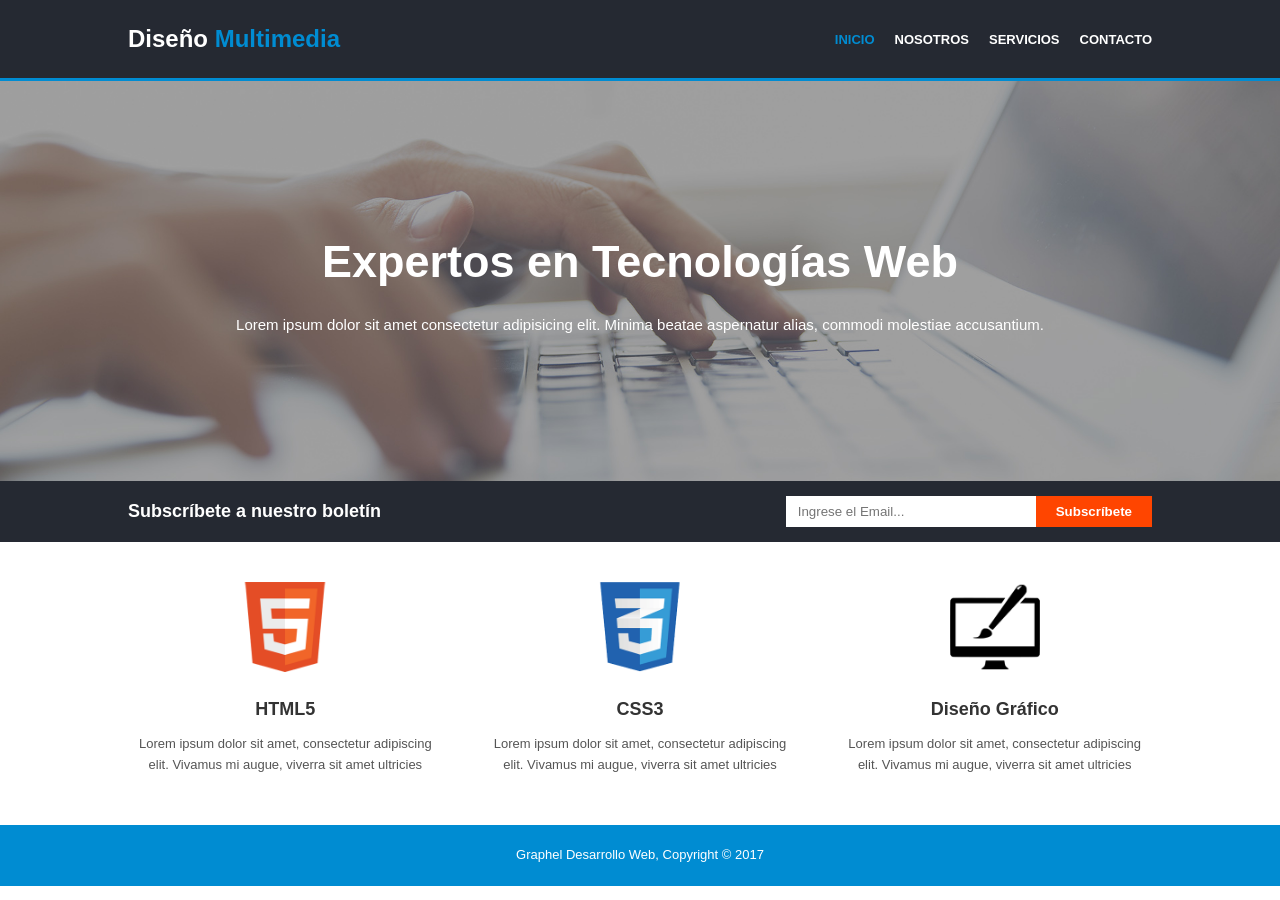
<file: index.html>
<!DOCTYPE html>
<html lang="es">
<head>
    <meta charset="UTF-8">
    <meta name="viewport" content="width=device-width, initial-scale=1.0">
    <title>Diseño Multimedia</title>
    <link rel="stylesheet" href="index.css">
</head>
<body>

    <header>
        <div class="contenedor header-flex">
            <div class="logo">
                <h1>Diseño <span class="celeste">Multimedia</span></h1>
            </div>
            <nav>
                <ul>
                    <li><a href="index.html" class="activo">INICIO</a></li>
                    <li><a href="nosotros.html">NOSOTROS</a></li>
                    <li><a href="servidores.html">SERVICIOS</a></li>
                    <li><a href="contacto.html">CONTACTO</a></li>
                </ul>
            </nav>
        </div>
    </header>

    <section id="hero">
        <div class="contenedor hero-content">
            <h2>Expertos en Tecnologías Web</h2>
            <p>Lorem ipsum dolor sit amet consectetur adipisicing elit. Minima beatae aspernatur alias, commodi molestiae accusantium.</p>
        </div>
    </section>

    <section id="boletin">
        <div class="contenedor boletin-flex">
            <h3>Subscríbete a nuestro boletín</h3>
            <form>
                <input type="email" placeholder="Ingrese el Email..." required>
                <button type="submit">Subscríbete</button>
            </form>
        </div>
    </section>

    
    <section id="cajas">
        <div class="contenedor cajas-flex">
            
            
            <div class="caja">
                <img src="images/logo_html.png" alt="HTML5">
                <h3>HTML5</h3>
                <p>Lorem ipsum dolor sit amet, consectetur adipiscing elit. Vivamus mi augue, viverra sit amet ultricies</p>
            </div>

            
            <div class="caja">
                <img src="images/logo_css.png" alt="CSS3">
                <h3>CSS3</h3>
                <p>Lorem ipsum dolor sit amet, consectetur adipiscing elit. Vivamus mi augue, viverra sit amet ultricies</p>
            </div>

            
            <div class="caja">
                <img src="images/logo_brush.png" alt="Diseño Gráfico">
                <h3>Diseño Gráfico</h3>
                <p>Lorem ipsum dolor sit amet, consectetur adipiscing elit. Vivamus mi augue, viverra sit amet ultricies</p>
            </div>

        </div>
    </section>

    <footer>
        <div class="contenedor">
            <p>Graphel Desarrollo Web, Copyright &copy; 2017</p>
        </div>
    </footer>

</body>
</html>
</file>
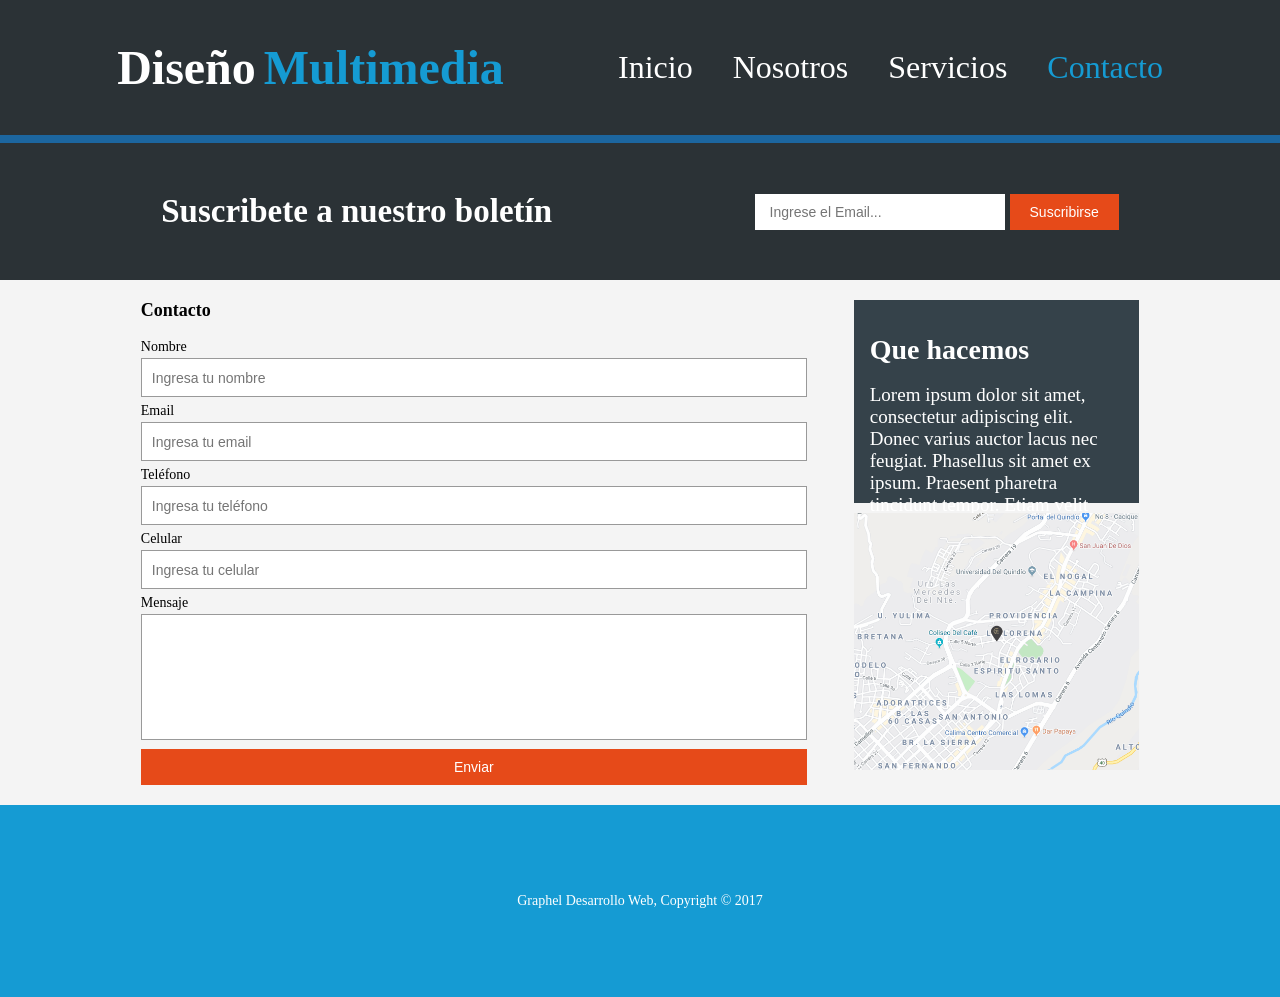
<file: contacto.html>
<!DOCTYPE html>
<html lang="es">
<head>
    <meta charset="UTF-8">
    <meta name="viewport" content="width=device-width, initial-scale=1.0">
    <title>Contacto</title>

    <link rel="stylesheet" href="contacto.css">
</head>

<body>
   <header class="encabezado">
        <div class="titulo">
            <h1>Diseño</h1>
            <h1 class="titulo2">Multimedia</h1>
        </div>
<nav class="navegacion">
    <a href="/index.html">Inicio</a>
    <a href="/nosotros.html">Nosotros</a>
    <a href="servidores.html">Servicios</a>
    <a href="/contacto.html" " class="destacado">Contacto</a>
</nav>
    </header>


   <div class="suscribete">
        <div class="suscribete-texto">
            <h2>Suscribete a nuestro boletín</h2>
        </div>
        <div class="btn-suscribirse">
            <input type="text" placeholder="Ingrese el Email...">
            <button>Suscribirse</button>
        </div>
    </div>


    <main class="contenedor contenido">

        <section class="formulario">

            <h2>Contacto</h2>

            <form>

                <label for="nombre">Nombre</label>
                <input
                    type="text"
                    id="nombre"
                    placeholder="Ingresa tu nombre"
                >

                <label for="email">Email</label>
                <input
                    type="email"
                    id="email"
                    placeholder="Ingresa tu email"
                >

                <label for="telefono">Teléfono</label>
                <input
                    type="text"
                    id="telefono"
                    placeholder="Ingresa tu teléfono"
                >

                <label for="celular">Celular</label>
                <input
                    type="text"
                    id="celular"
                    placeholder="Ingresa tu celular"
                >

                <label for="mensaje">Mensaje</label>
                <textarea
                    id="mensaje"
                    placeholder=""
                ></textarea>

                <button type="submit" class="boton-enviar">
                    Enviar
                </button>

            </form>

        </section>

        <aside class="lateral">

            <div class="caja-info">

                <h2>Que hacemos</h2>

                <p>
                    Lorem ipsum dolor sit amet, consectetur adipiscing elit.
                    Donec varius auctor lacus nec feugiat. Phasellus sit amet
                    ex ipsum. Praesent pharetra tincidunt tempor. Etiam velit
                    eros, dapibus eget porta in, lacinia et magna
                </p>

            </div>

            <div class="mapa">
                <img
                    src="images/mapaGoogle.png"
                    alt="Mapa"
                >
            </div>

        </aside>

    </main>

    <footer class="footer">
        Graphel Desarrollo Web, Copyright © 2017
    </footer>

</body>
</html>
</file>
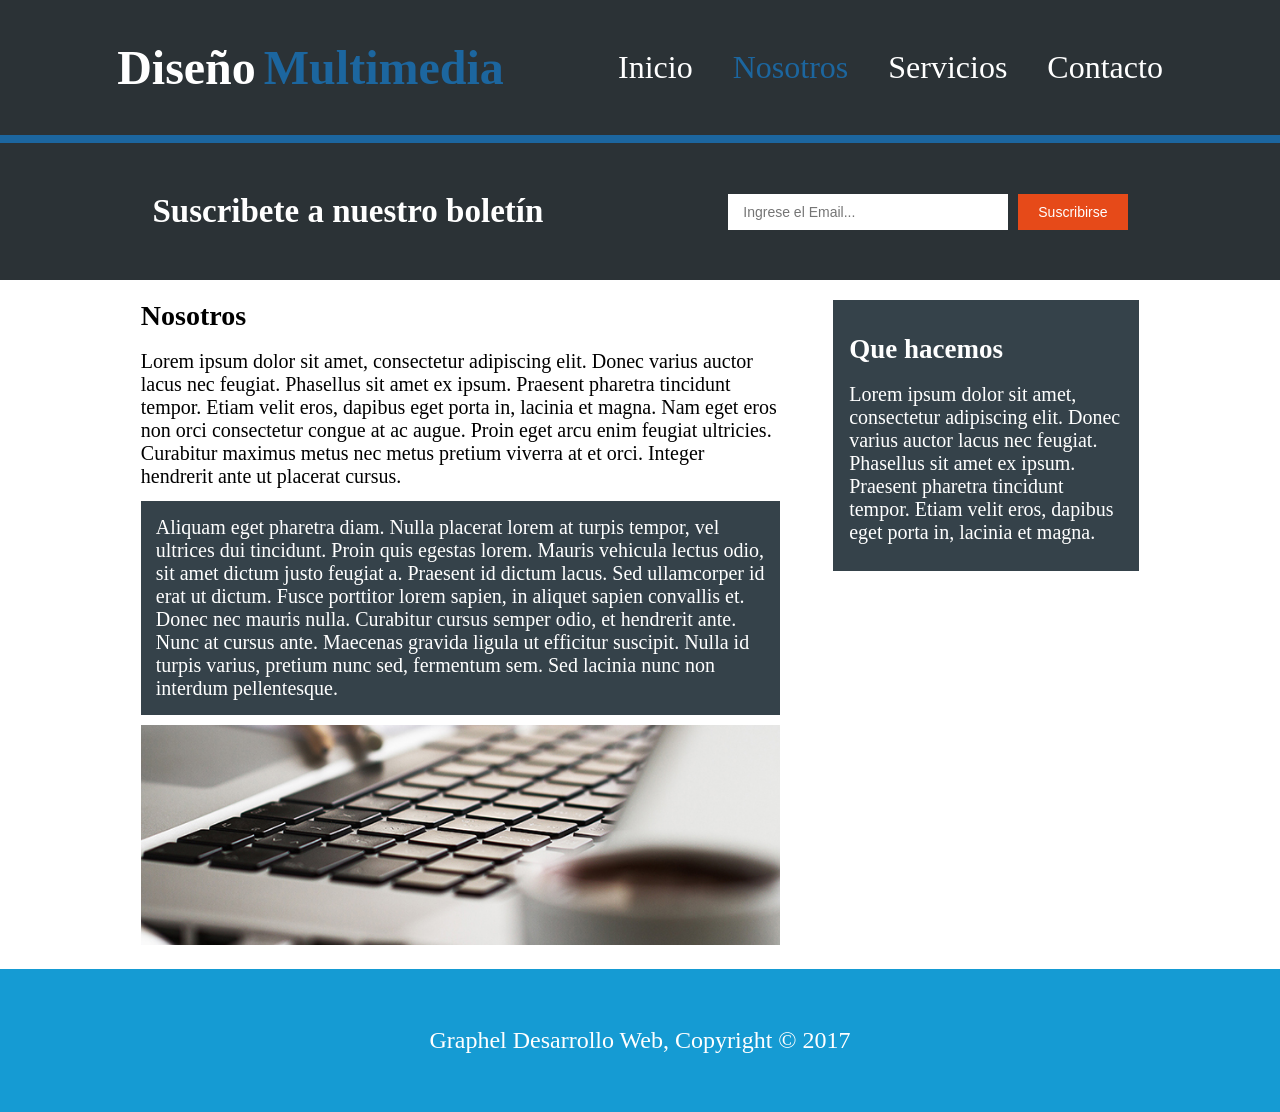
<file: nosotros.html>
<!doctype html>
<html lang="en">
  <head>
    <meta charset="UTF-8" />
    <meta name="viewport" content="width=device-width, initial-scale=1.0" />
    <title>Graphel - Nosotros</title>
    <link rel="stylesheet" href="/nosotros.css" />
  </head>
  <body>
    <header class="encabezado">
      <div class="titulo">
        <h1>Diseño</h1>
        <h1 class="titulo2">Multimedia</h1>
      </div>
      <nav class="navegacion">
        <a href="index.html">Inicio</a>
        <a href="nosotros.html" class="destacado">Nosotros</a>
        <a href="servidores.html">Servicios</a>
        <a href="contacto.html">Contacto</a>
      </nav>
    </header>

    <div class="suscribete">
      <div class="suscribete-texto">
        <h2>Suscribete a nuestro boletín</h2>
      </div>
      <div class="btn-suscribirse">
        <input type="text" placeholder="Ingrese el Email..." />
        <button>Suscribirse</button>
      </div>
    </div>

    <main class="contenido">
      <section class="nosotros">
        <h2>Nosotros</h2>

        <p>
          Lorem ipsum dolor sit amet, consectetur adipiscing elit. Donec varius
          auctor lacus nec feugiat. Phasellus sit amet ex ipsum. Praesent
          pharetra tincidunt tempor. Etiam velit eros, dapibus eget porta in,
          lacinia et magna. Nam eget eros non orci consectetur congue at ac
          augue. Proin eget arcu enim feugiat ultricies. Curabitur maximus metus
          nec metus pretium viverra at et orci. Integer hendrerit ante ut
          placerat cursus.
        </p>

        <div class="texto-oscuro">
          <p>
            Aliquam eget pharetra diam. Nulla placerat lorem at turpis tempor,
            vel ultrices dui tincidunt. Proin quis egestas lorem. Mauris
            vehicula lectus odio, sit amet dictum justo feugiat a. Praesent id
            dictum lacus. Sed ullamcorper id erat ut dictum. Fusce porttitor
            lorem sapien, in aliquet sapien convallis et. Donec nec mauris
            nulla. Curabitur cursus semper odio, et hendrerit ante. Nunc at
            cursus ante. Maecenas gravida ligula ut efficitur suscipit. Nulla id
            turpis varius, pretium nunc sed, fermentum sem. Sed lacinia nunc non
            interdum pellentesque.
          </p>
        </div>

        <img
          class="imagen-nosotros"
          src="images/891.jpg"
          alt="Computador portátil"
        />
      </section>

      <aside class="lateral">
        <h2>Que hacemos</h2>

        <p>
          Lorem ipsum dolor sit amet, consectetur adipiscing elit. Donec varius
          auctor lacus nec feugiat. Phasellus sit amet ex ipsum. Praesent
          pharetra tincidunt tempor. Etiam velit eros, dapibus eget porta in,
          lacinia et magna.
        </p>
      </aside>
    </main>

    <footer class="pie">
      <p>Graphel Desarrollo Web, Copyright © 2017</p>
    </footer>
  </body>
</html>
</file>
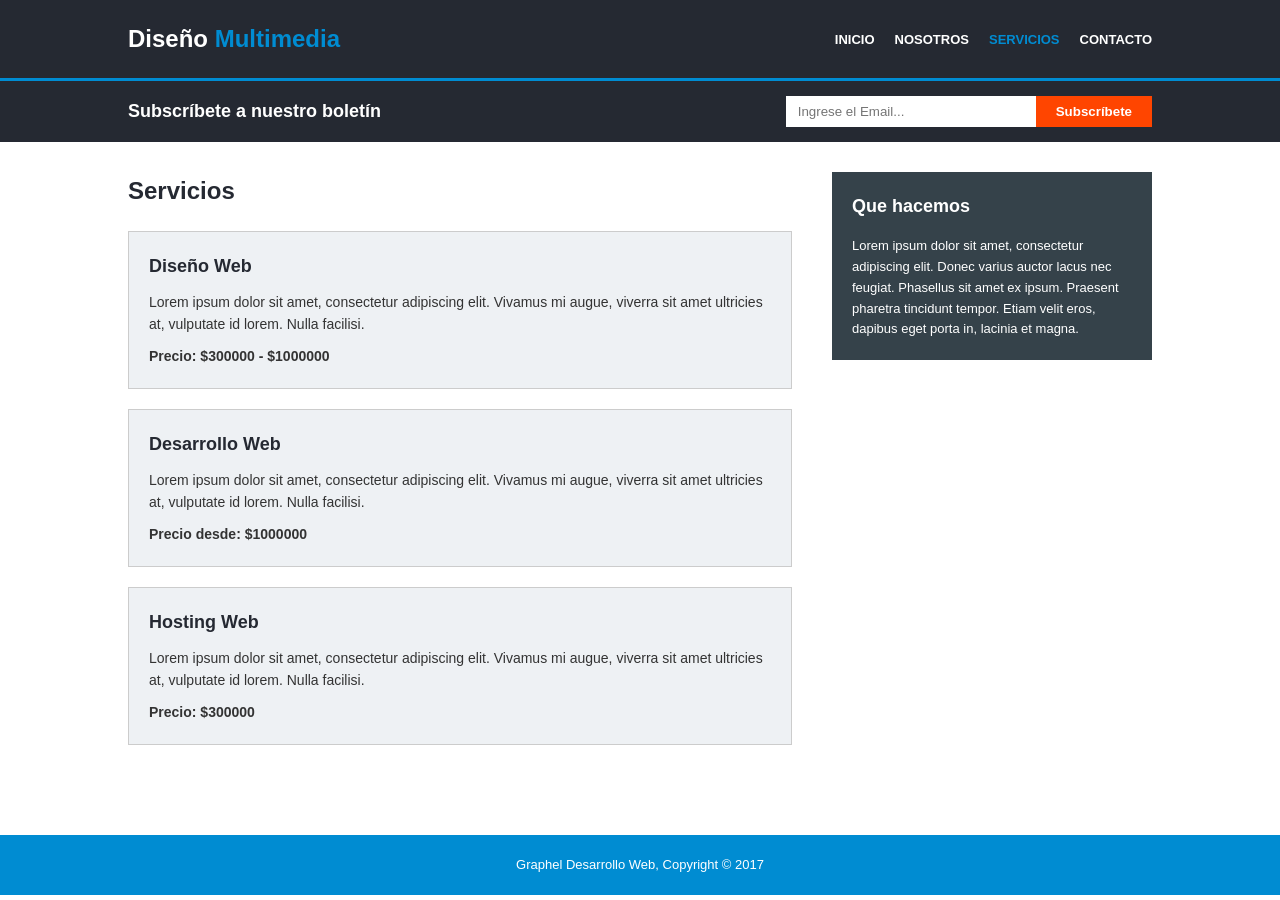
<file: servidores.html>
<!DOCTYPE html>
<html lang="es">
<head>
    <meta charset="UTF-8">
    <meta name="viewport" content="width=device-width, initial-scale=1.0">
    <title>Diseño Multimedia - Servicios</title>
    <link rel="stylesheet" href="index.css">
    
    
    <style>
        #main-servicios {
            padding: 30px 0;
            background-color: #ffffff;
        }

        
        .servicios-grid {
            display: flex;
            justify-content: space-between;
            gap: 40px;
            align-items: flex-start;
        }

        .lista-servicios {
            flex: 2;
        }

        .lista-servicios h2 {
            margin-bottom: 20px;
            font-size: 24px;
            color: #252932;
        }

        
        .tarjeta-servicio {
            background-color: #eef1f4;
            border: 1px solid #cccccc;
            padding: 20px;
            margin-bottom: 20px;
        }

        .tarjeta-servicio h3 {
            margin-bottom: 10px;
            font-size: 18px;
            color: #252932;
        }

        .tarjeta-servicio p {
            font-size: 14px;
            color: #333333;
            margin-bottom: 10px;
        }

        .tarjeta-servicio .precio {
            font-weight: bold;
            color: #333333;
            margin-bottom: 0;
        }

        
        .sidebar-servicios {
            flex: 1;
            max-width: 320px;
        }

        .bloque-sidebar {
            background-color: #35424a;
            color: #ffffff;
            padding: 20px;
        }

        .bloque-sidebar h3 {
            font-size: 18px;
            margin-bottom: 15px;
        }

        .bloque-sidebar p {
            font-size: 13px;
            line-height: 1.6;
        }
    </style>
</head>
<body>

    
    <header>
        <div class="contenedor header-flex">
            <div class="logo">
                <h1>Diseño <span class="celeste">Multimedia</span></h1>
            </div>
            <nav>
                <ul>
                    <li><a href="index.html">INICIO</a></li>
                    <li><a href="nosotros.html">NOSOTROS</a></li>
                    <li><a href="servidores.html" class="activo">SERVICIOS</a></li>
                    <li><a href="contacto.html">CONTACTO</a></li>
                </ul>
            </nav>
        </div>
    </header>

    
    <section id="boletin">
        <div class="contenedor boletin-flex">
            <h3>Subscríbete a nuestro boletín</h3>
            <form>
                <input type="email" placeholder="Ingrese el Email..." required>
                <button type="submit">Subscríbete</button>
            </form>
        </div>
    </section>

    
    <section id="main-servicios">
        <div class="contenedor servicios-grid">
            
            
            <main class="lista-servicios">
                <h2>Servicios</h2>
                
                <article class="tarjeta-servicio">
                    <h3>Diseño Web</h3>
                    <p>Lorem ipsum dolor sit amet, consectetur adipiscing elit. Vivamus mi augue, viverra sit amet ultricies at, vulputate id lorem. Nulla facilisi.</p>
                    <p class="precio">Precio: $300000 - $1000000</p>
                </article>

                <article class="tarjeta-servicio">
                    <h3>Desarrollo Web</h3>
                    <p>Lorem ipsum dolor sit amet, consectetur adipiscing elit. Vivamus mi augue, viverra sit amet ultricies at, vulputate id lorem. Nulla facilisi.</p>
                    <p class="precio">Precio desde: $1000000</p>
                </article>

                <article class="tarjeta-servicio">
                    <h3>Hosting Web</h3>
                    <p>Lorem ipsum dolor sit amet, consectetur adipiscing elit. Vivamus mi augue, viverra sit amet ultricies at, vulputate id lorem. Nulla facilisi.</p>
                    <p class="precio">Precio: $300000</p>
                </article>
            </main>

            
            <aside class="sidebar-servicios">
                <div class="bloque-sidebar">
                    <h3>Que hacemos</h3>
                    <p>Lorem ipsum dolor sit amet, consectetur adipiscing elit. Donec varius auctor lacus nec feugiat. Phasellus sit amet ex ipsum. Praesent pharetra tincidunt tempor. Etiam velit eros, dapibus eget porta in, lacinia et magna.</p>
                </div>
            </aside>

        </div>
    </section>

    
    <footer>
        <div class="contenedor">
            <p>Graphel Desarrollo Web, Copyright &copy; 2017</p>
        </div>
    </footer>

</body>
</html>
</file>
<file: index.css>
* {
    margin: 0;
    padding: 0;
    box-sizing: border-box;
}

body {
    font-family: Arial, Helvetica, sans-serif;
    background-color: #ffffff;
    color: #333333;
    line-height: 1.6;
}

.contenedor {
    width: 80%;
    max-width: 1100px;
    margin: 0 auto;
}

header {
    background-color: #252932;
    color: #ffffff;
    padding: 20px 0;
    border-bottom: #008cd2 3px solid;
}

.header-flex {
    display: flex;
    justify-content: space-between;
    align-items: center;
}

header h1 {
    font-size: 24px;
}

header h1 .celeste {
    color: #008cd2;
}

header nav ul {
    list-style: none;
    display: flex;
}

header nav li {
    margin-left: 20px;
}

header nav a {
    color: #ffffff;
    text-decoration: none;
    text-transform: uppercase;
    font-size: 13px;
    font-weight: bold;
}

header nav a:hover,
header nav a.activo {
    color: #008cd2;
}

#hero {
    min-height: 400px;
    background: url('images/cabecera.jpg') no-repeat center center/cover;
    display: flex;
    align-items: center;
    justify-content: center;
    text-align: center;
    color: #ffffff;
    padding: 20px;
}

#hero h2 {
    font-size: 45px;
    margin-bottom: 15px;
    font-weight: bold;
}

#hero p {
    font-size: 15px;
    max-width: 900px;
    margin: 0 auto;
}

#boletin {
    background-color: #252932;
    color: #ffffff;
    padding: 15px 0;
}

.boletin-flex {
    display: flex;
    justify-content: space-between;
    align-items: center;
}

#boletin h3 {
    font-size: 18px;
}

#boletin form {
    display: flex;
}

#boletin input[type="email"] {
    padding: 8px 12px;
    width: 250px;
    border: none;
    outline: none;
}

#boletin button {
    background-color: #ff4500;
    color: #ffffff;
    border: none;
    padding: 0 20px;
    cursor: pointer;
    font-weight: bold;
}

#cajas {
    margin-top: 30px;
    margin-bottom: 40px;
}

.cajas-flex {
    display: flex;
    justify-content: space-between;
    gap: 40px;
}

#cajas .caja {
    flex: 1;
    text-align: center;
    padding: 10px;
}

#cajas .caja img {
    width: 90px;
    height: 90px;
    margin-bottom: 15px;
    object-fit: contain;
}

#cajas .caja h3 {
    margin-bottom: 10px;
    font-size: 18px;
}

#cajas .caja p {
    font-size: 13px;
    color: #555555;
    text-align: center;
}

footer {
    background-color: #008cd2;
    color: #ffffff;
    text-align: center;
    padding: 20px 0;
    font-size: 13px;
    margin-top: 40px;
}
</file>
<file: contacto.css>
* {
    padding: 0;
    margin: 0;
    box-sizing: border-box;
}

body {
    background-color: #f4f4f4;
}



.encabezado {
    display: flex;
    background-color: #2b3236;
    padding: 40px 60px;
    justify-content: space-around;
    align-items: center;
    border-bottom: 8px solid #1c669f;
}

.titulo {
    display: flex;
    gap: 8px;
    color: #fff;
    font-size: 24px;
}

.titulo2 {
    color: #159bd3;
}

.navegacion {
    display: flex;
        gap: 40px;
        font-size: 32px;
}

.navegacion a {
    color: white;
    text-decoration: none;
}

.navegacion a.destacado {
    color: #159bd3;
}



.suscribete {
    display: flex;
    background-color: #2b3236;
    align-items: center;
    padding: 50px 60px;
    justify-content: space-around;
}

.suscribete-texto {
    color: #fff;
    font-size: 22px;
}

.btn-suscribirse {
    display: flex;
    align-items: center;
    gap: 5px;
}

.btn-suscribirse input {
    padding: 10px 15px;
    border: none;
    outline: none;
    font-size: 14px;
    width: 250px;
}

.btn-suscribirse button {
    background-color: #e64a19;
    color: #ffffff;
    border: none;
    padding: 10px 20px;
    font-size: 14px;
    cursor: pointer;
}


.contenido {
    display: flex;
    width: 78%;
    margin: 20px auto;
    gap: 47px;
}



.formulario {
    width: 70%;
}

.formulario h2 {
    font-size: 18px;
    margin-bottom: 18px;
}

.formulario label {
    display: block;
    font-size: 14px;
    margin-bottom: 3px;
}

.formulario input {
    width: 100%;
    height: 39px;
    padding: 10px;
    border: 1px solid #999;
    outline: none;
    margin-bottom: 6px;
    font-size: 14px;
}

.formulario textarea {
    width: 100%;
    height: 126px;
    border: 1px solid #999;
    outline: none;
    resize: none;
    margin-bottom: 5px;
    padding: 10px;
}


.boton-enviar {
    width: 100%;
    background-color: #e64a19;
    color: white;
    border: none;
    padding: 10px;
    font-size: 14px;
    cursor: pointer;
}

.boton-enviar:hover {
    background-color: #d84315;
}


.lateral {
    width: 30%;
}

.caja-info {
    height: 203px;
    background-color: #35424a;
    color: white;
    padding: 34px 16px;
    margin-bottom: 10px;
}

.caja-info h2 {
    font-size: 28px;
    margin-bottom: 18px;
}

.caja-info p {
    font-size: 19px;
}

.mapa {
    width: 100%;
    height: 257px;
    overflow: hidden;
}

.mapa img {
    width: 100%;
    height: 100%;
    object-fit: cover;
}

.footer{
    background-color: #159bd3;
    color: white;
    height: 192px;
    display: flex;
    align-items: center;
    justify-content: center;
    font-size: 14px;
}
</file>
<file: nosotros.css>
* {
    padding: 0;
    margin: 0;
}

.encabezado {
    display: flex;
    background-color: #2b3236;
    padding: 40px 60px;
    justify-content: space-around;
    align-items: center;
    border-bottom: 8px solid #1c669f;
}

.titulo {
    display: flex;
    gap: 8px;
    color: #fff;
    font-size: 24px;
}

.titulo2 {
    color: #1c669f;
}

.navegacion {
    display: flex;
    gap: 40px;
    font-size: 32px;
}

.navegacion a {
    color: white;
    text-decoration: none;
}

.navegacion a.destacado {
    color: #1c669f;
}

.suscribete {
    display: flex;
    background-color: #2b3236;
    align-items: center;
    padding: 50px 60px;
    justify-content: space-around;
}

.suscribete-texto {
    color: #fff;
    font-size: 22px;
}

.btn-suscribirse {
    display: flex;
    align-items: center;
    gap: 10px;
}

.btn-suscribirse input {
    padding: 10px 15px;
    border: none;
    outline: none;
    font-size: 14px;
    width: 250px;
}

.btn-suscribirse button {
    background-color: #e64a19;
    color: #ffffff;
    border: none;
    padding: 10px 20px;
    font-size: 14px;
    cursor: pointer;
}

.contenido {
    display: flex;
    width: 78%;
    margin: 20px auto;
    gap: 53px;
}

.nosotros {
    width: 70%;
}

.nosotros h2 {
    font-size: 28px;
    margin-bottom: 18px;
}

.nosotros p {
    font-size: 20px;
}

.texto-oscuro {
    background-color: #35424a;
    color: white;
    padding: 15px;
    margin-top: 13px;
    margin-bottom: 10px;
}

.imagen-nosotros {
    width: 100%;
    height: 220px;
    object-fit: cover;
}


.lateral {
    width: 30%;
    height: 203px;
    background-color: #35424a;
    color: white;
    padding: 34px 16px;
}

.lateral h2 {
    font-size: 27px;
    margin-bottom: 18px;
}

.lateral p {
    font-size: 20px;
}

.pie {
    background-color: #159bd3;
    color: white;
    height: 143px;
    display: flex;
    align-items: center;
    justify-content: center;
    font-size: 24px;
}
</file>
